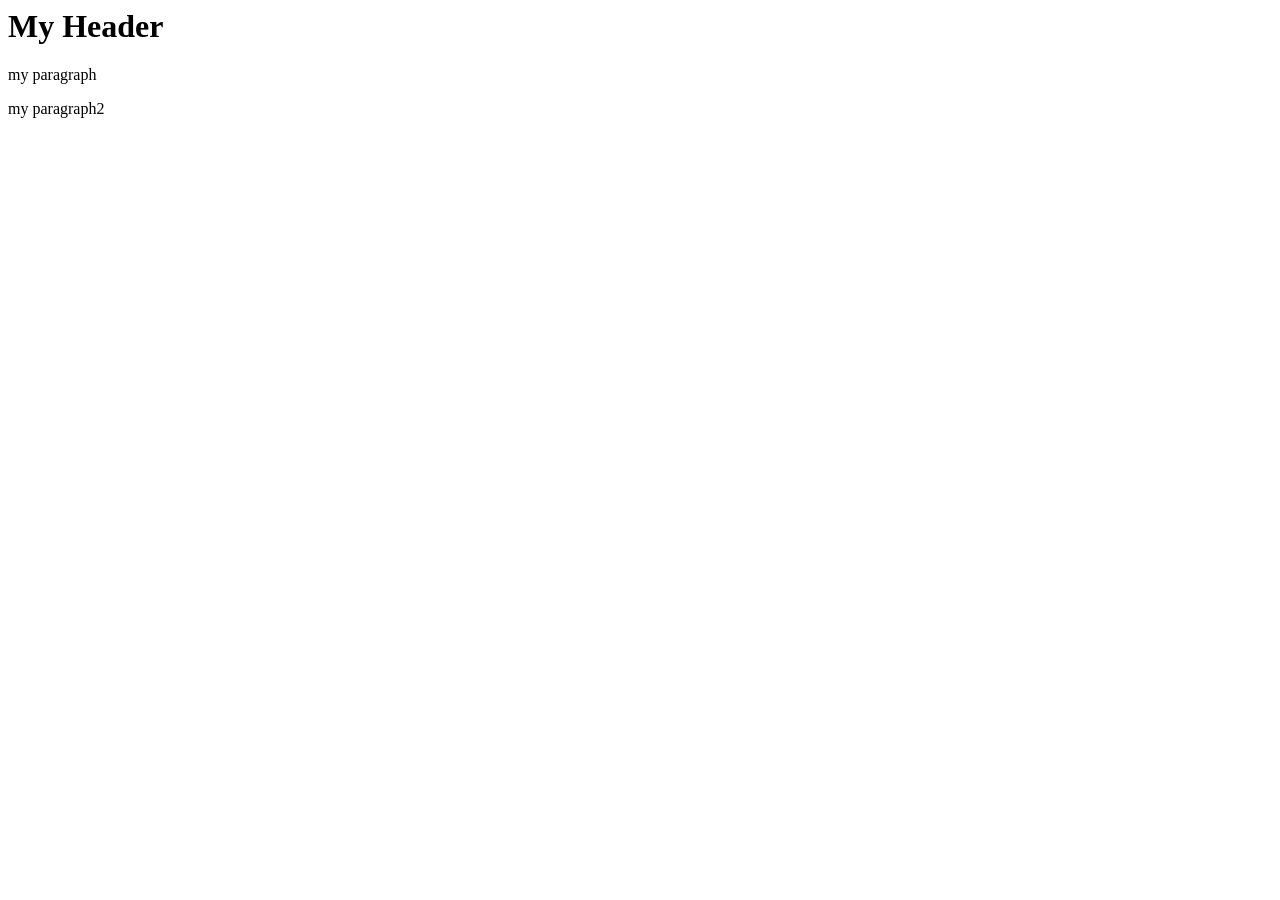
<file: index.html>
<DOCTYPE html>
<html>
	<head>
		<title>Page Title</title>
		<link ref="stylesheet" href="style.css">
	</head>

	<body>
		<h1>My Header</h1>
		<p>my paragraph</p>
		<p>my paragraph2</p>
	</body>
</html>
</file>
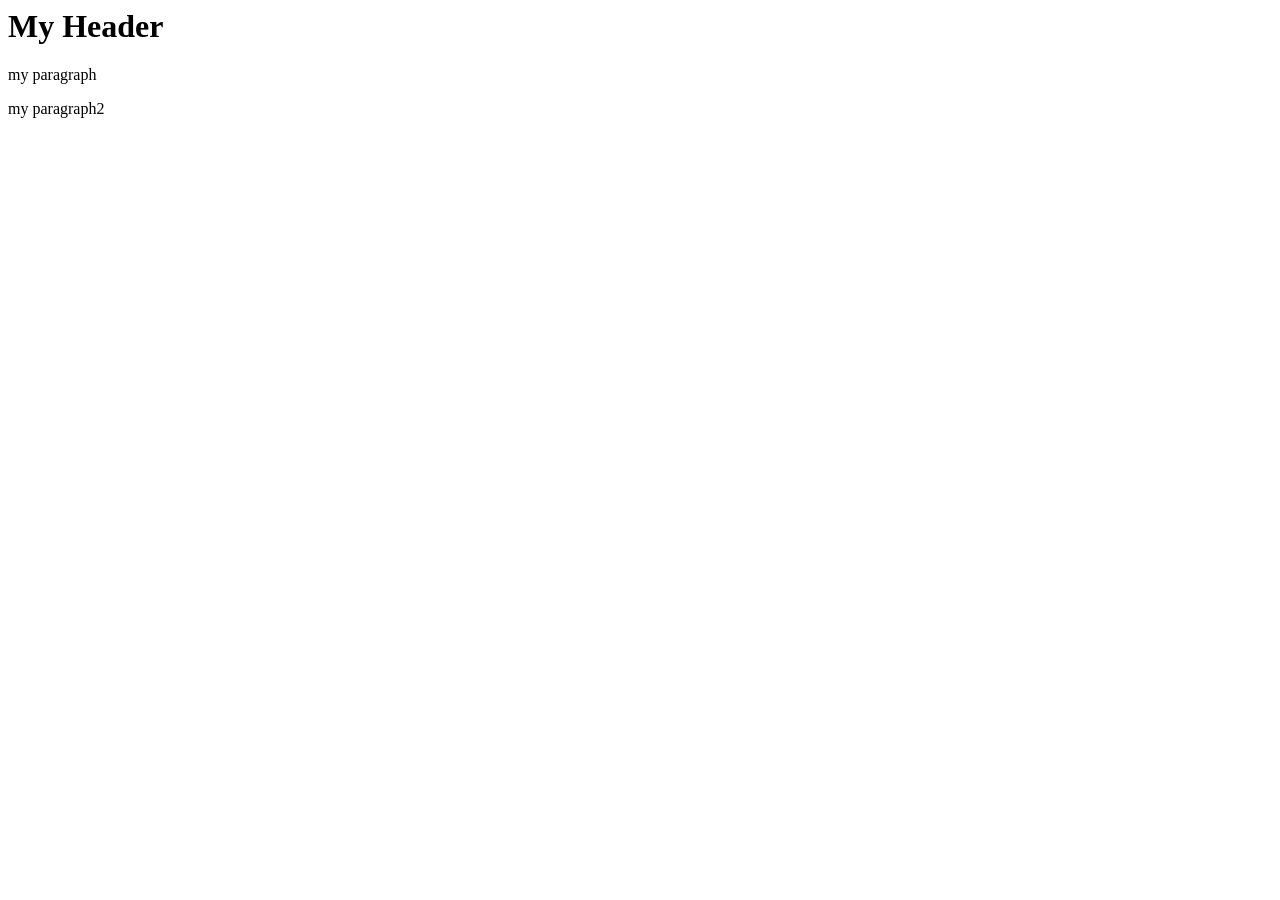
<file: web_pages/index.html>
<DOCTYPE html>
<html>
	<head>
		<title>Page Title</title>
		<link ref="stylesheet" href="/css/style.css">
	</head>

	<body>
		<h1>My Header</h1>
		<p>my paragraph</p>
		<p>my paragraph2</p>
	</body>
</html>
</file>
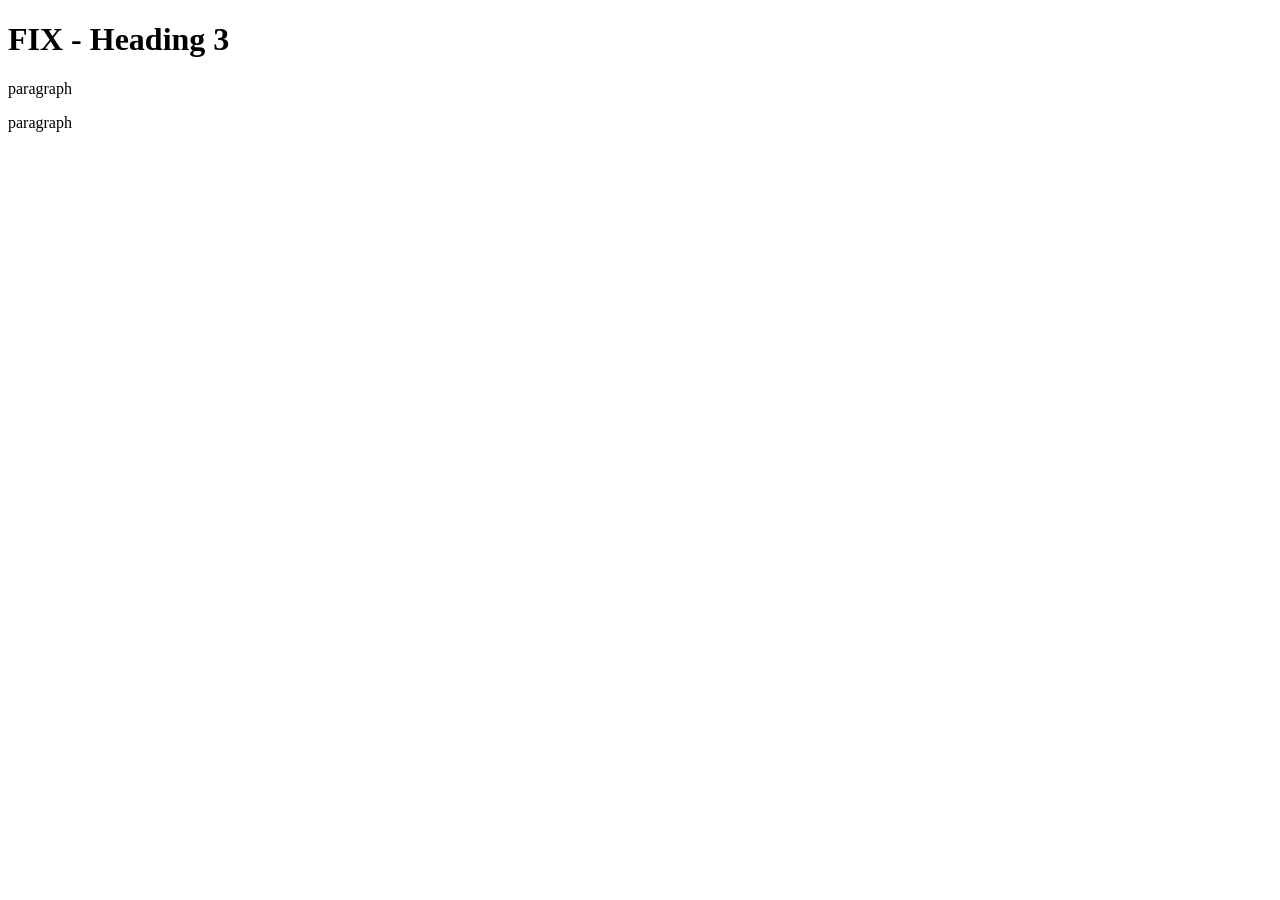
<file: web_pages/page3.html>
<!DOCTYPE html>
<html>
	<head>
		<title>My page3</title>
		<link ref="stylesheet" href="/css/styles.css">
	</head>
	<body>
		<h1>FIX - Heading 3</h1>
		<p>paragraph</p>
		<p>paragraph</p>
	</body>
</html>
</file>
<file: style.css>
<style>
	somestyle {
		color: red;
	}
</style>
</file>
